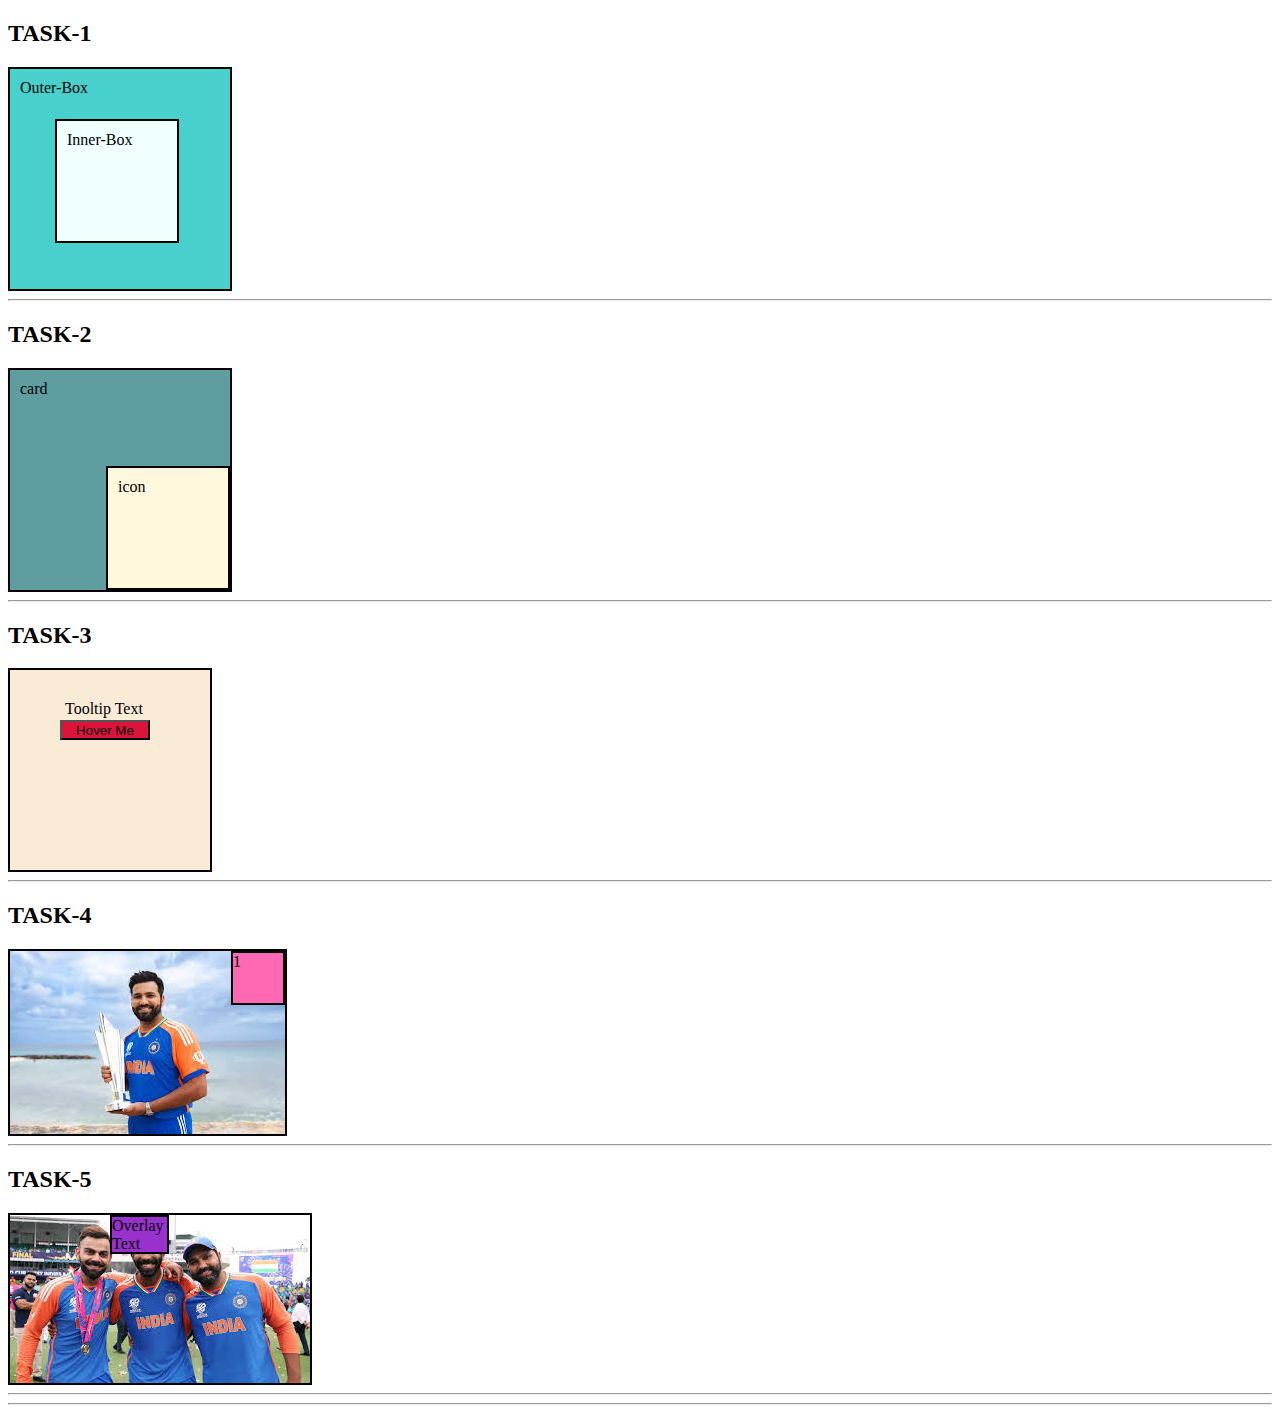
<file: index.html>
<!DOCTYPE html>
<html lang="en">
<head>
    <meta charset="UTF-8">
    <meta name="viewport" content="width=device-width, initial-scale=1.0">
    <title>CSS positions</title>
    <link rel="stylesheet" href="./position.css">
</head>
<body>
    <h2>TASK-1</h2>
    <div class="Outer-box">Outer-Box
        <div class="inner-box">Inner-Box

        </div>
    </div>
 <hr>
    <h2>TASK-2</h2>
    <div class="card">card
        <div class="icon">icon

        </div>
    </div>
    <hr>
    <h2>TASK-3</h2>
    <div class="tooltip-container">
    <button class="button">Hover Me</button>
    <div class="tooltip">Tooltip Text</div>
</div>
<hr>
<h2>TASK-4</h2>
<div class="rohit-container">
    <img src="rohit.jpg" alt="Rohit" class="rohit">
    <div class="badge">1</div>
</div>
<hr>
<h2>TASK-5</h2>
<div class="image-container">
    <img src="india.jpg" alt="image" class="image">
    <div class="overlay">Overlay Text</div>
</div>
<hr><hr>
</body>
</html>
</file>
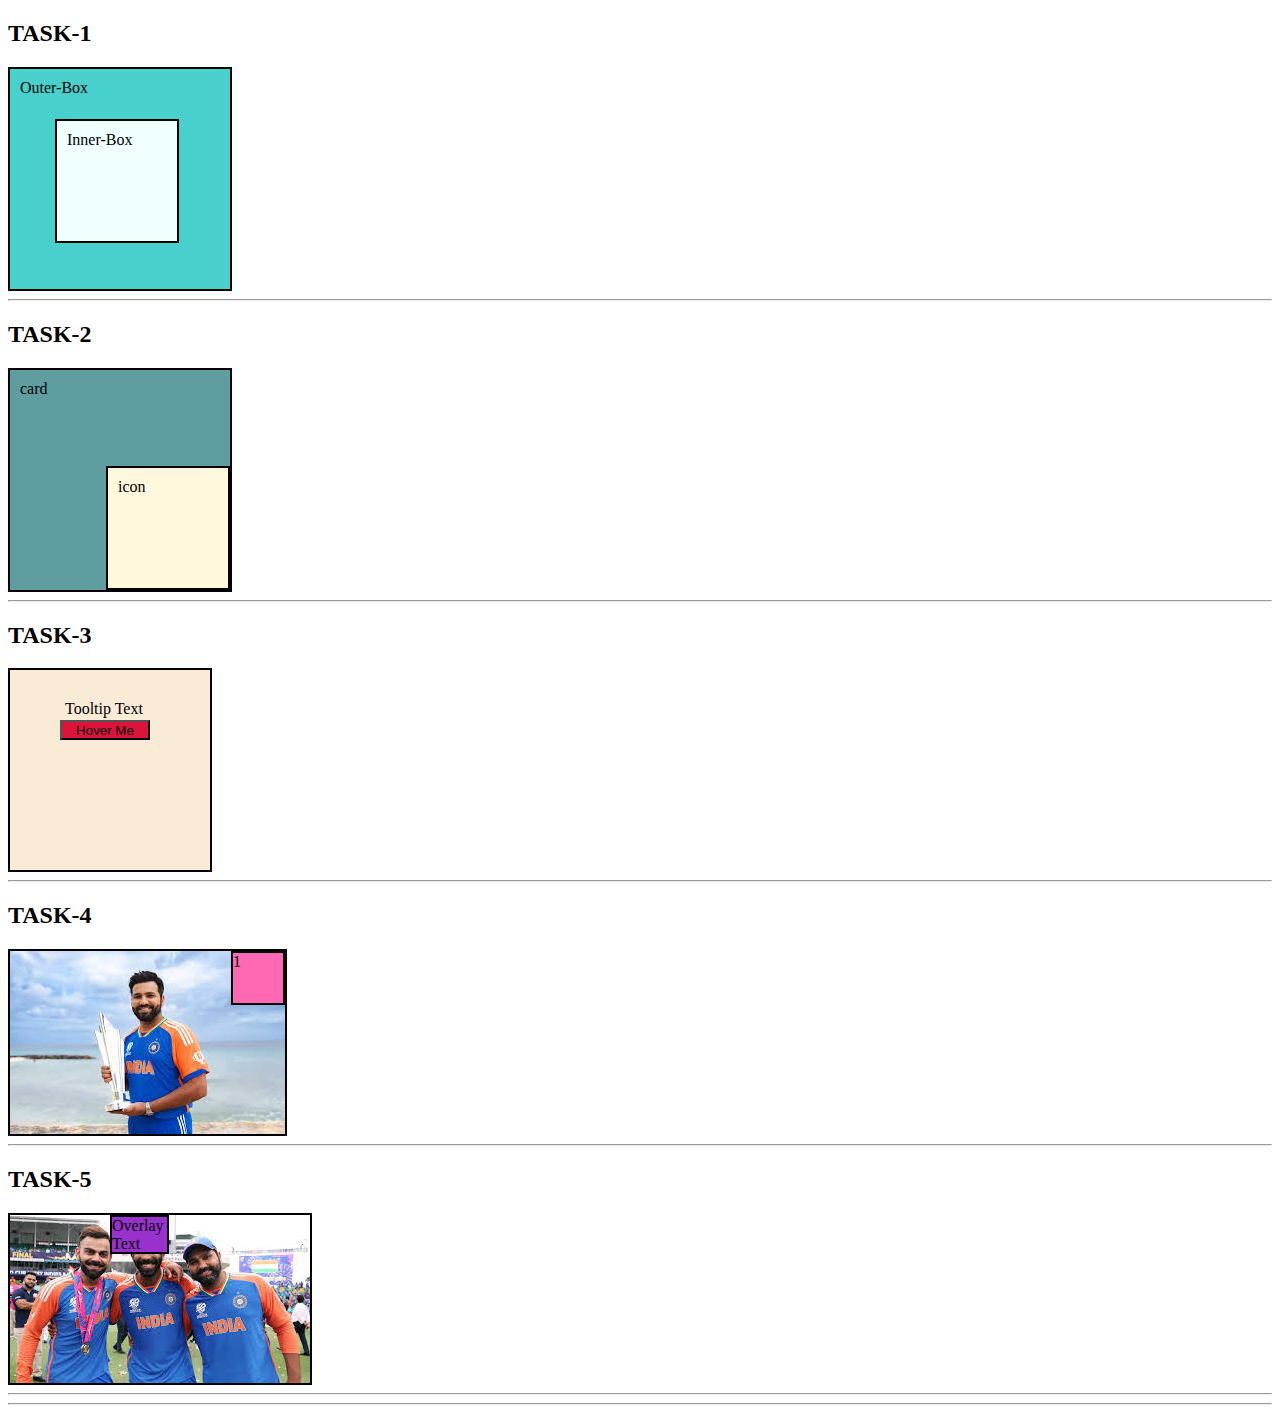
<file: positions.html>
<!DOCTYPE html>
<html lang="en">
<head>
    <meta charset="UTF-8">
    <meta name="viewport" content="width=device-width, initial-scale=1.0">
    <title>CSS positions</title>
    <link rel="stylesheet" href="./position.css">
</head>
<body>
    <h2>TASK-1</h2>
    <div class="Outer-box">Outer-Box
        <div class="inner-box">Inner-Box

        </div>
    </div>
 <hr>
    <h2>TASK-2</h2>
    <div class="card">card
        <div class="icon">icon

        </div>
    </div>
    <hr>
    <h2>TASK-3</h2>
    <div class="tooltip-container">
    <button class="button">Hover Me</button>
    <div class="tooltip">Tooltip Text</div>
</div>
<hr>
<h2>TASK-4</h2>
<div class="rohit-container">
    <img src="rohit.jpg" alt="Rohit" class="rohit">
    <div class="badge">1</div>
</div>
<hr>
<h2>TASK-5</h2>
<div class="image-container">
    <img src="india.jpg" alt="image" class="image">
    <div class="overlay">Overlay Text</div>
</div>
<hr><hr>
</body>
</html>
</file>
<file: position.css>
.Outer-box{
    border: 2px solid black;
    width: 200px;
    height: 200px;
    position: relative;
    padding: 10px;
    background-color: mediumturquoise;
}
.inner-box{
    border: 2px solid black;
    width: 100px;
    height: 100px;
    position: absolute;
    padding: 10px;
    background-color: azure;
    left: 45px;
     top: 50px;     
}
.card{
    border: 2px solid black;
    width: 200px;
    height: 200px;
    position: relative;
    padding: 10px;
    background-color: cadetblue;
}
.icon{
    border: 2px solid black;
    width: 100px;
    height: 100px;
    position: absolute;
    padding: 10px;
    background-color: cornsilk;
    bottom: 0px;
    right: 0px;
}
.tooltip-container{
  width: 200px;
  height: 200px;
  border: 2px solid black; 
  position: relative; 
  background-color: antiquewhite;
}
.button{
    width: 90px;
    height: 20px;
    top: 50px;
    left: 50px;
    position: absolute;
    background-color: crimson;
}
.tooltip{
    position: absolute;
    top: 30px;
    left: 55px;
}
.rohit-container{
    width: 275px;
    height: 183px;
    border: 2px solid black;
    position: relative;

}
.badge{
    width: 50px;
    height: 50px;
    border: 2px double black;
    background-color: hotpink;
    top: 0px;
    right: 0px;
    position: absolute;
}
.image-container{
    width: 300px;
    height: 168px;

    background-color: lightseagreen;
    position: relative;
    border: 2px solid black;
}
.overlay{
    width: 55px;
    height: 35px;
    background-color: darkorchid;
    position: absolute;
    border: 2px solid black;
    top: 0px;
    left: 100px;
}
</file>
